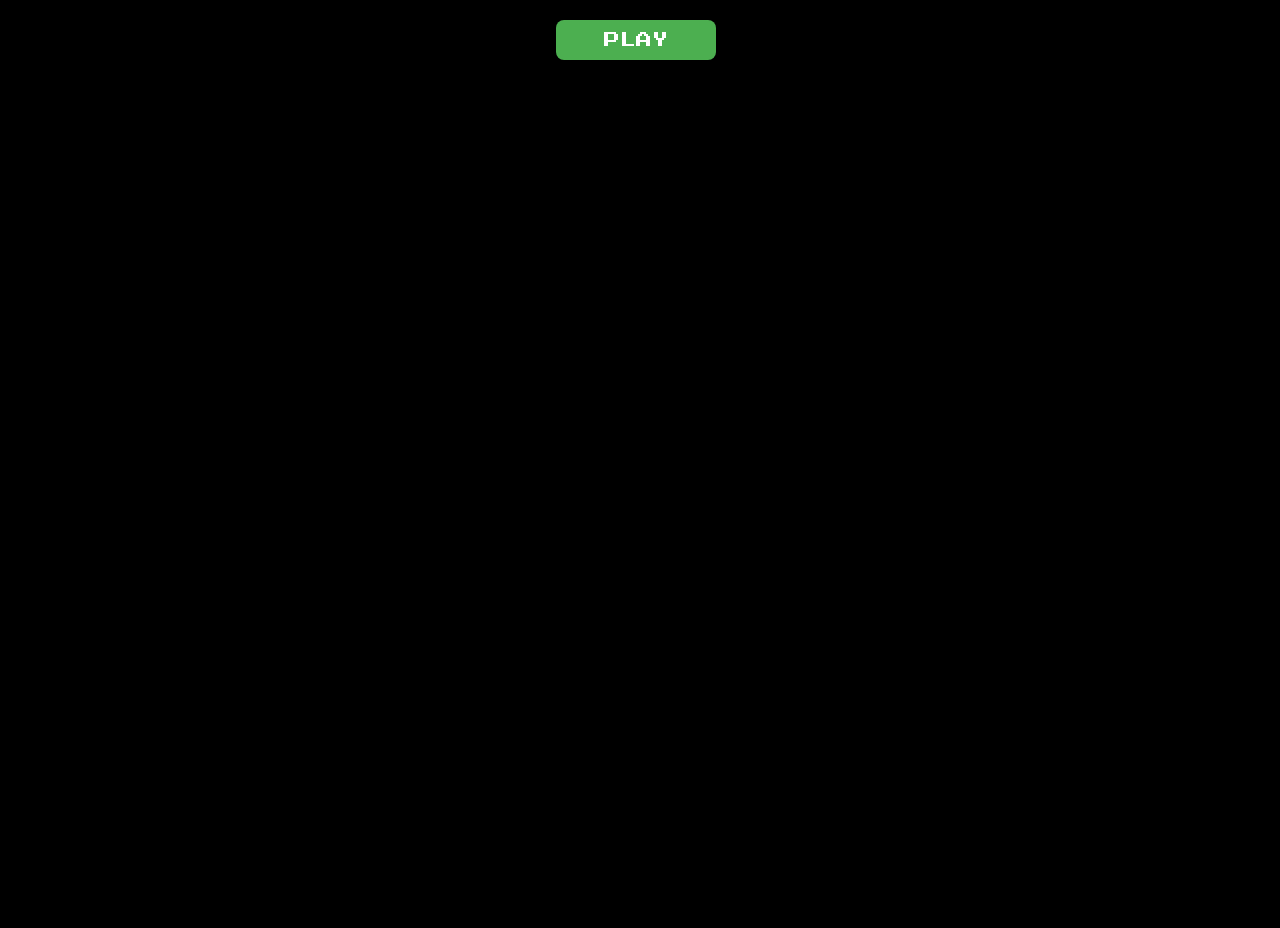
<file: public/yalp/src/sonic/index.html>
<html>


<!-- Ultimate Game Stash file--> 
<!-- For the regularly updating doc go to https://docs.google.com/document/d/1_FmH3BlSBQI7FGgAQL59-ZPe8eCxs35wel6JUyVaG8Q/ -->



<head>
	<script src="//www.google.com/jsapi"></script>
	<script>
		window.parent.maeExportApis_();
	</script>

	<style>
		body {
			overflow: hidden;
			background: #000000;
			margin-top: 0;
			margin-left: 0;
			color: #000000;
		}

		#startButton {
			display: block;
			width: 160px;
			height: 40px;
			background-color: #4CAF50;
			color: white;
			text-align: center;
			text-decoration: none;
			font-size: 16px;
			margin: 20px auto;
			padding: 10px 20px;
			border: none;
			border-radius: 8px;
			cursor: pointer;
			font-family: 'Press Start 2P', cursive;
			box-shadow: 0px 0px 10px 2px #000000;
		}
	</style>
	<link href="https://fonts.googleapis.com/css2?family=Press+Start+2P&amp;display=swap" rel="stylesheet">
	<style type="text/css">
		#button {
			display: none;
		}

		.imgb_vis {
			animation: imgb-animation 7s linear;
		}

		@keyframes imgb-animation {
			10% {
				transform: translateX(0);
			}

			20% {
				transform: translateX(100px);
			}

			90% {
				transform: translateX(100px);
			}

			100% {
				transform: translateX(0);
			}
		}
	</style>
</head>

<body>
	<div style="width: 100vw; height: 100vh;max-width:100%">
		<div id="game" style="display: none;"></div>
		<button id="startButton">PLAY</button>
	</div>
	<script>
		document.getElementById("game").style.display = "none";
            function startGame() {
                document.getElementById("game").style.display = "block";
                document.getElementById("startButton").style.display = "none";
                EJS_player = "#game";
                EJS_core = "segaMD";
                EJS_color = "#000000";
                EJS_startOnLoaded = true;
                EJS_pathtodata = "https://cdn.jsdelivr.net/gh/a456pur/seraph@81f551ca0aa8e3d6018d32d8ac5904ac9bc78f76/storage/emulatorjs/data";
                EJS_gameUrl = "https://cdn.jsdelivr.net/gh/bubbls/UGS-file-encryption@615629a9cf665fc7dab0b69a371604d315fbda2e/sonic-1-contemporary.gen";
                loadGame(); 
            }
            document.getElementById("startButton").addEventListener("click", startGame);
            function loadGame() {
                var script = document.createElement("script");
                script.src = "https://cdn.jsdelivr.net/gh/a456pur/seraph@81f551ca0aa8e3d6018d32d8ac5904ac9bc78f76/storage/emulatorjs/data/loader.js";
                document.body.appendChild(script);
		var script = document.createElement("script");
                script.src = "https://cdn.jsdelivr.net/gh/a456pur/seraph@ae2fcc6d6a9cd051654fcc0519080db1f79cf2a7/storage/js/cloak.js";
                document.body.appendChild(script);
            }
	</script>
</file>
